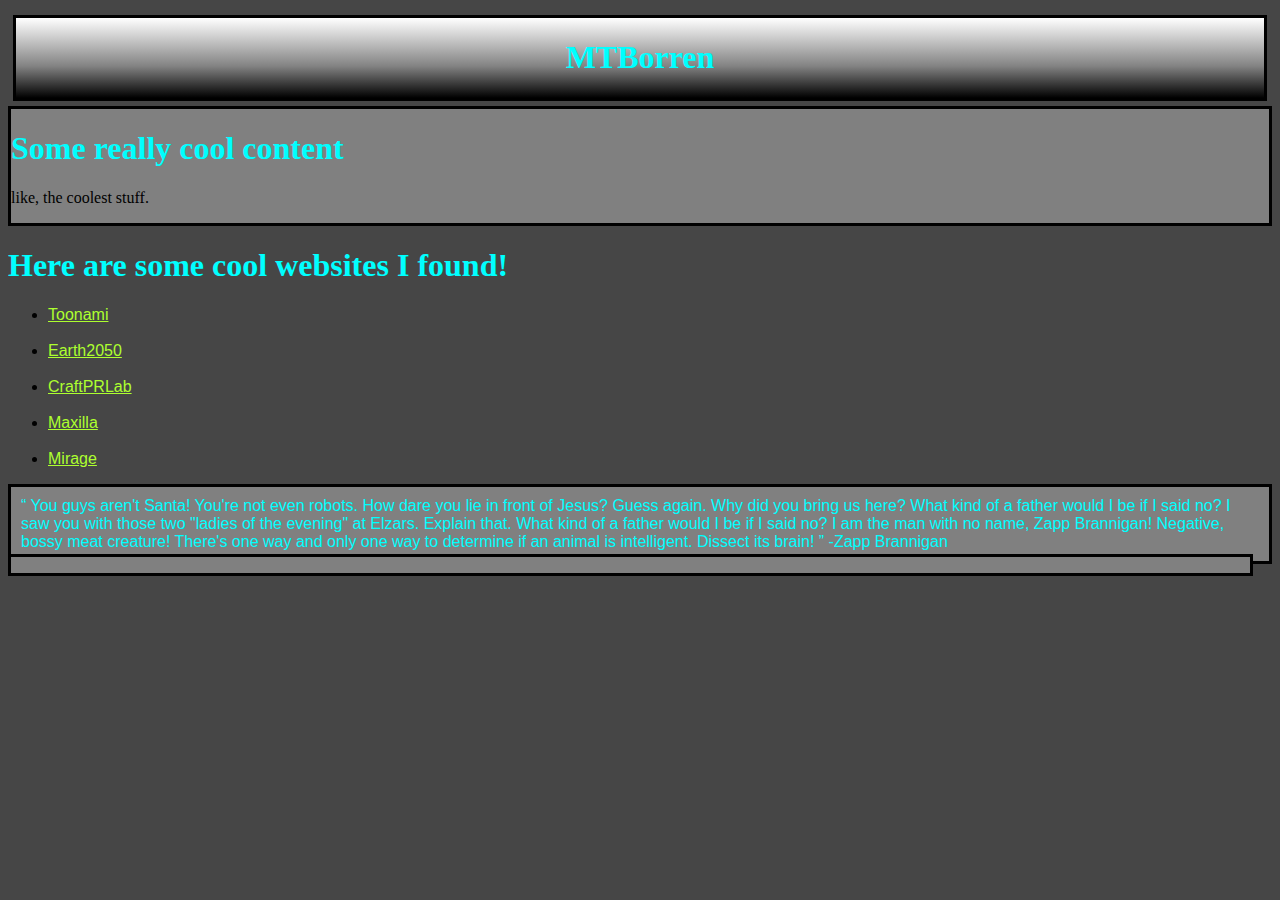
<file: document..html>
<!DOCTYPE html>
<html lang="en">
<head>
    <link rel="stylesheet" type="text/css" href="style.css">
    <meta charset="UTF-8">
    <meta name="viewport" content="width=device-width, initial-scale=1.0">
    <meta http-equiv="X-UA-Compatible" content="ie=edge">
    <title>Document</title>
</head>
<body>
    <header>
        <h1>MTBorren</h1>
    </header>
    <div class="content-container">
        <section class="content">
            <h1>Some really cool content</h1>
            <p id="coolStuff">like, the coolest stuff.</p>
        </section>
    </div>
    <section class="links">
        <h1>Here are some cool websites I found!</h1>
            <ul>
                <li><a href="https://www.adultswim.com/toonami/" target="_blank">Toonami</a></li>
                <br>
                <li><a href="https://2050.earth/" target="_blank">Earth2050</a></li>
                <br>
                <li><a href="https://craftprlaboratory.com/vision/" target="_blank">CraftPRLab</a></li>
                <br>
                <li><a href="https://maxilla.jp/en/works" target="_blank">Maxilla</a></li>
                <br>
                <li><a href="https://miragefestival.com" target="_blank">Mirage</a></li>
            </ul>
    </section>
    <div id="futurama">
        <q>
            You guys aren't Santa! You're not even robots. How dare you lie in front of Jesus?
Guess again. Why did you bring us here? What kind of a father would I be if I said no? I saw you with those two "ladies of the evening" at Elzars. Explain that.
What kind of a father would I be if I said no? I am the man with no name, Zapp Brannigan! Negative, bossy meat creature! There's one way and only one way to determine if an animal is intelligent. Dissect its brain!
        </q> <span>-Zapp Brannigan</span>
    </div>
        <footer>
            <p></p>
        </footer>
</body>
</html>
</file>
<file: style.css>
body{
    background: rgb(70, 70, 70);
}

header{
    border-style: solid;
    border-color: black;
    color:greenyellow;
    background: rgb(0,0,0);
    background: linear-gradient(0deg, rgba(0,0,0,1) 0%, rgba(131,131,131,1) 40%, rgba(255,255,255,1) 100%);
    text-align: center;
    padding: -5px;
    margin: 5px;
    margin-top: 15px;

}

h1{
    color: rgb(0, 255, 255);
}

#title{
    color:black;
    float: left;
}

a{
    font-family: Arial, Helvetica, sans-serif;
    color: greenyellow;
}

footer{
    position: absolute;
    width: 98%;
    height: 5%;
    bottom: 10px;
    color: white;
    background-color: lightgrey;
    text-align:center;
}

#futurama{
    color: rgb(0, 255, 255);
    font-family: 'Odibee Sans', cursive;
    font-family: 'Raleway', sans-serif;
    padding: 10px;
} 

#theAside{
    float: right;
    border-style: solid;
    background-image: url(https://image.shutterstock.com/image-vector/cartoon-alien-looks-out-flying-260nw-256436296.jpg);
    padding: 85px;
    width: 39%;
}

.asideCont{
    display: inline-block;
}

.navBar{
    border-style: hidden;
    background: rgb(0,0,0);
    background: linear-gradient(0deg, rgba(0,0,0,1) 0%, rgba(131,131,131,1) 40%, rgba(255,255,255,1) 100%);
    height: 50px;
}

button{
    height: 30px;
    width: 150px;
    border-radius: 5px;
    border-style: hidden;
    background: rgb(22,40,22);
    background: linear-gradient(0deg, rgba(22,40,22,1) 0%, rgba(15,252,33,1) 100%);
    color: lightblue;
    font-size: 20px;
}
.navBar--home{
    margin-top: 10px;
    margin-right: 30px;
    margin-left: 60px;
    float: left;
}

.navBar--home:hover{
    transform: rotateY(180deg);
}

.navBar--text{
    margin: 10px;
    margin-right: 80px;
    margin-left: 30px;
}

.navBar--text:hover{
    transform: rotateY(180deg);
}

.navBar--f1{
    margin: 10px;
    margin-right: 30px;
    margin-left: 80px
}

.navBar--f1:hover{
    transform: rotateY(180deg);
}

.navBar--f2{
    margin-top: 10px;
    margin-right: 60px;
    margin-left: 30px;
    float: right;
}

.navBar--f2:hover{
    transform: rotateY(180deg);
}

div{
    background-color: grey;
    border-style: solid;
    border-color: black;
}

table{
    border-style: solid;
    border-radius: 5px;
    border-spacing: 10px;
    text-align: center;
    width: 100%;
}

th{
    border-style: solid;
    border-radius: 5px;
    background-color: lightgray;
    margin: 1px;
    display: inline-block;
    padding: 10px;
    border-spacing: 1%;
    text-align: center;
    width: 40%;
}

td{
    border-style: solid;
    border-radius: 5px;
    background-color: lightgray;
    margin: 1px;
    display: inline-block;
    padding: 10px;
    border-spacing: 1%;
    text-align: center;
    width: 40%;
}


#linkSection{
    outline: 3px solid rgb(0,255,255);
    outline-offset: 28px;
}

#linkHead{
    outline: 3px solid rgb(0,255,255);
    outline-offset: 5px;
    margin-right: 65%;
}
#fry{
    display: inline-block;
    height: 20vh;
    margin: auto;
}

#bender{
    display: inline-block;
    height: 20vh;
    margin: auto;
}

#form{
    width: 100%;
    height: 50%;
}

footer{
    border-style: solid;
    border-color: black;
    background-color: gray;
    position: relative;
}

input[type=text]{
    width: 75%;
    height: 40px;
    border-radius: 7px;
    background-color: lightblue;
    font-family: 'Roboto', sans-serif;
    font-size: 20px;
}

input[type=radio]{
    height: 38px;
    transform: scale(2);
    margin-left: 60px;
    margin-right: 60px;
}

input[type=submit]{
    border-radius: 5px;
    color: white;
    background-color: gray;
    border-color: lightblue;
    height: 44px;
    width: 100px;
}

#ufo{
    display: inline-flex;
    width: 150px;
    border-style: 1px hidden gray;
}

#ufo:hover{
    animation-name: grow;
    animation-duration: 2s;
    animation-iteration-count: infinite;
    animation-timing-function: ease-in-out;
    border-radius: 150px;
    margin-bottom: 10px;
}

#sub:hover{
    background: rgb(0,255,255);
    color: black;
    border: 1px solid black;
    box-shadow: 1px 1px gray, 1px 1px gray, 1px 1px gray; 
    transform: translateX(-3px);
    
}

.question{
    height: 46px;
    font-size: 20px;
}

@media screen and (max-width: 600px){
    .column{
        width:50%;
    }
}

@keyframes grow{
    0%{
        transform: rotate(180deg);
    }
    50%{
        transform: rotate(360deg);
    }
    100%{
        transform: scale(2.0);
}
</file>
